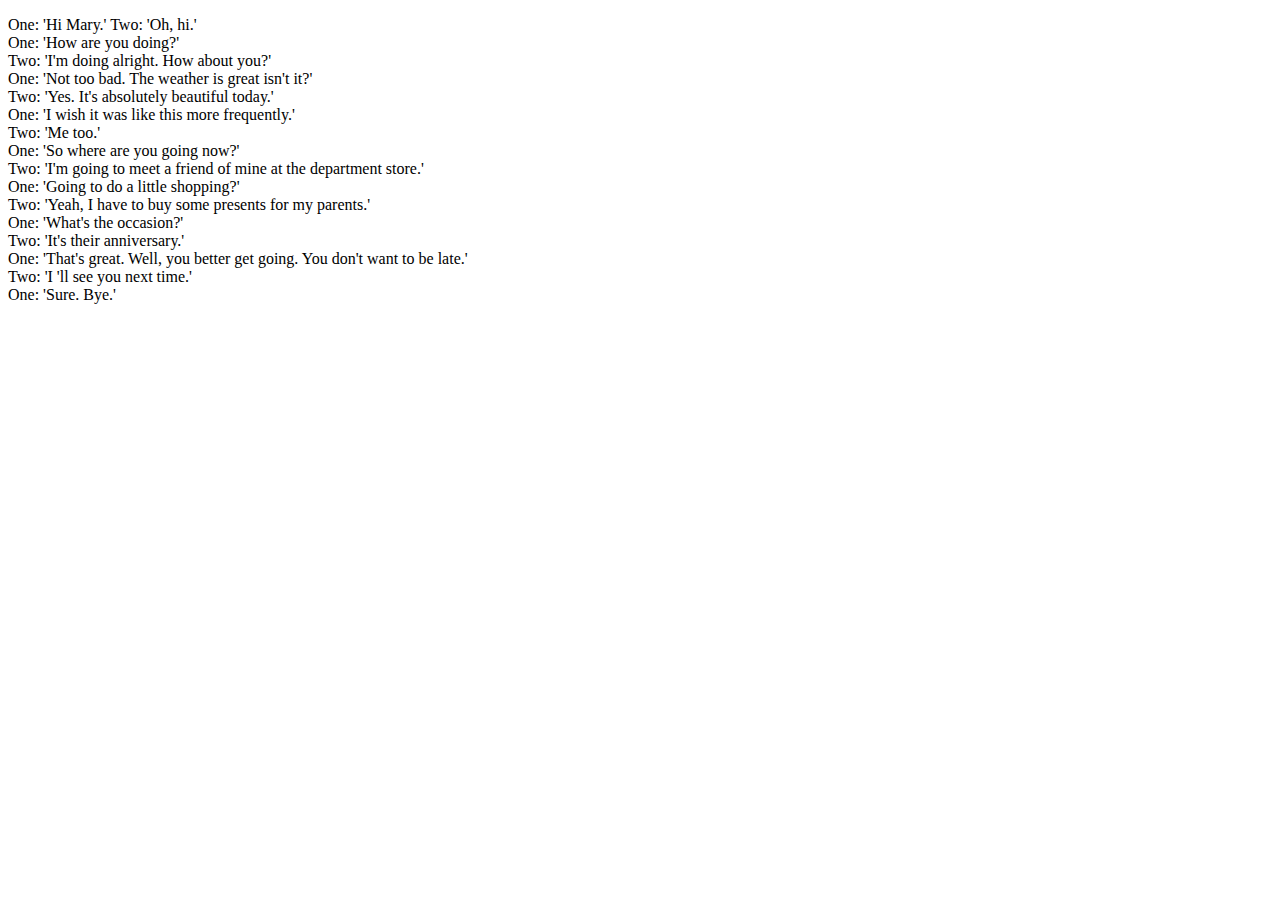
<file: project/textreplace.html>
<!DOCTYPE html>
<html lang="en">
<head>
    <meta charset="UTF-8">
    <meta http-equiv="X-UA-Compatible" content="IE=edge">
    <meta name="viewport" content="width=device-width, initial-scale=1.0">
    <title>Document</title>
</head>
<body>
    <p>
        One: 'Hi Mary.' Two: 'Oh, hi.'<br>
        One: 'How are you doing?'<br>
        Two: 'I'm doing alright. How about you?'<br>
        One: 'Not too bad. The weather is great isn't it?'<br>
        Two: 'Yes. It's absolutely beautiful today.'<br>
        One: 'I wish it was like this more frequently.'<br>
        Two: 'Me too.'<br>
        One: 'So where are you going now?'<br>
        Two: 'I'm going to meet a friend of mine at the department store.'<br>
        One: 'Going to do a little shopping?'<br>
        Two: 'Yeah, I have to buy some presents for my parents.'<br>
        One: 'What's the occasion?'<br>
        Two: 'It's their anniversary.'<br>
        One: 'That's great. Well, you better get going. You don't want to be late.'<br>
        Two: 'I 'll see you next time.'<br>
        One: 'Sure. Bye.'<br>
    </p>
</body>

<script>

    let paragraph = document.querySelector('p');
    console.log(paragraph.textContent.replace(/'/g, '"'));
    console.log(paragraph.textContent.replace(/\B'/g, '"'));

</script>

</html>
</file>
